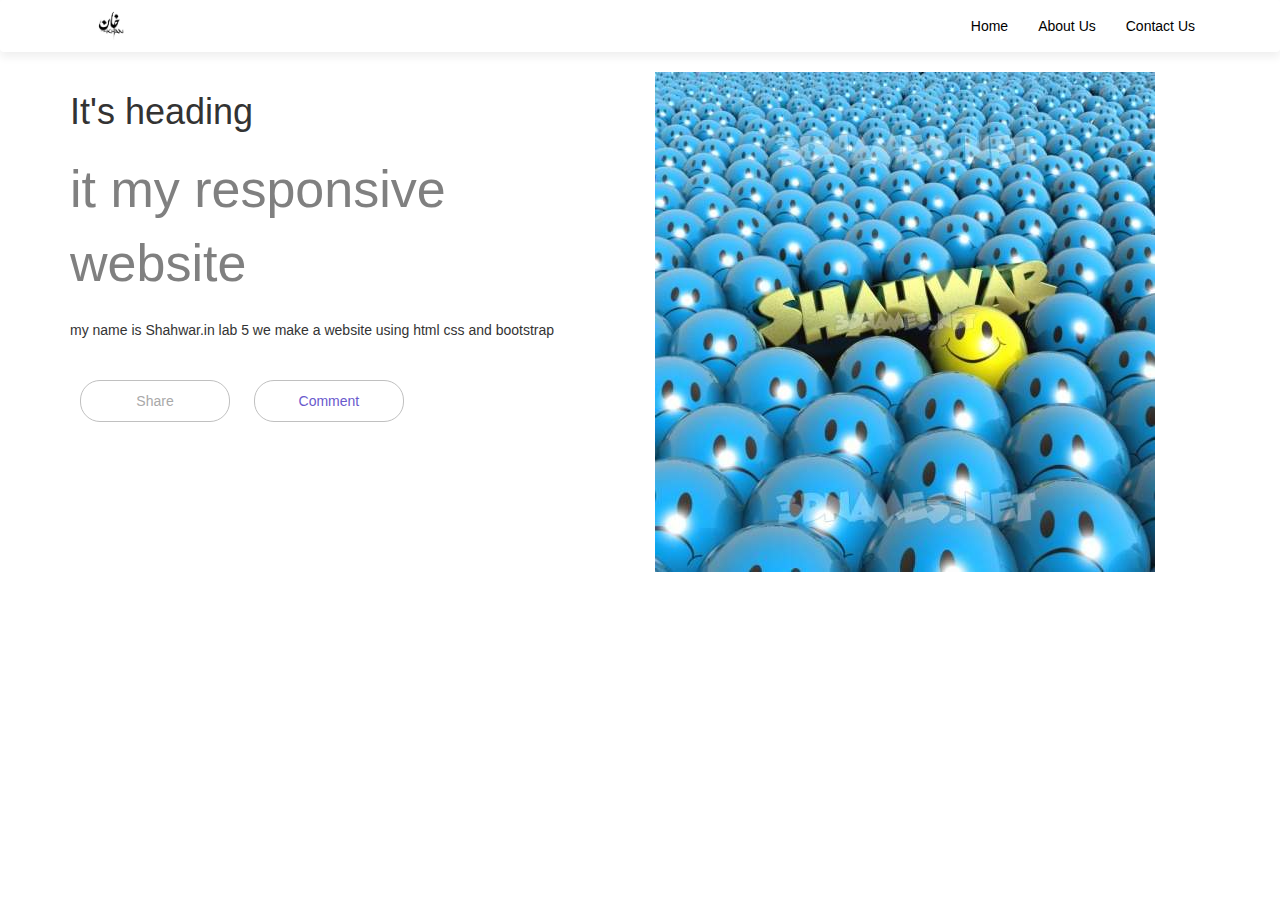
<file: index.html>
<!DOCTYPE html>
<html>
<head>
<meta charset="utf-8">
<title>lab 5</title>
<link rel="stylesheet" type="text/css" href="style.css">
 <!-- Latest compiled and minified CSS -->
 <link rel="stylesheet" href="https://maxcdn.bootstrapcdn.com/bootstrap/3.4.1/css/bootstrap.min.css">

 <!-- jQuery library -->
 <script src="https://ajax.googleapis.com/ajax/libs/jquery/3.5.1/jquery.min.js"></script>
 
 <!-- Latest compiled JavaScript -->
 <script src="https://maxcdn.bootstrapcdn.com/bootstrap/3.4.1/js/bootstrap.min.js"></script> 
</head>
<body>
    <header class="header">
<nav class="navbar navbar-style">
    <div class="container">
        <div class="navbar-header">
            <button type="button" class="navbar-toggle" data-toggle="collapse" data-target="#micon" >
                <span class="icon-bar"></span>
                <span class="icon-bar"></span>
                <span class="icon-bar"></span>
                <span class="icon-bar"></span>
                <span class="icon-bar"></span>
            </button>
            <a href=""><img class="logo" src="LOGOS.jpg"></a>

        </div>
        <div class="collapse navbar-collapse" id="micon"> <ul class="nav navbar-nav navbar-right" id="micon"> 
            <li><a href="">Home</a></li>
            <li><a href="">About us</a></li>
            <li><a href="">Contact us</a></li>
        </ul></div>
    </div>
</nav>  
<div class="container">
    <div class="row">
        <div class="col-sm-6">
            <h1>It's heading</h1>
            <p class="big-text">it my responsive website</p>
            <p>my name is Shahwar.in lab 5 we make a website using html css and bootstrap</p>
        <a class="btn btn-first" href="">Share</a>
        <a class="btn btn-sec" href="">Comment</a>
        </div>
        <div class="col-sm-6">
            <img src="shahwar.jpg" class="img-responsive">
        </div>
    </div>
</div>  
</header>
</body>
</html>
</file>
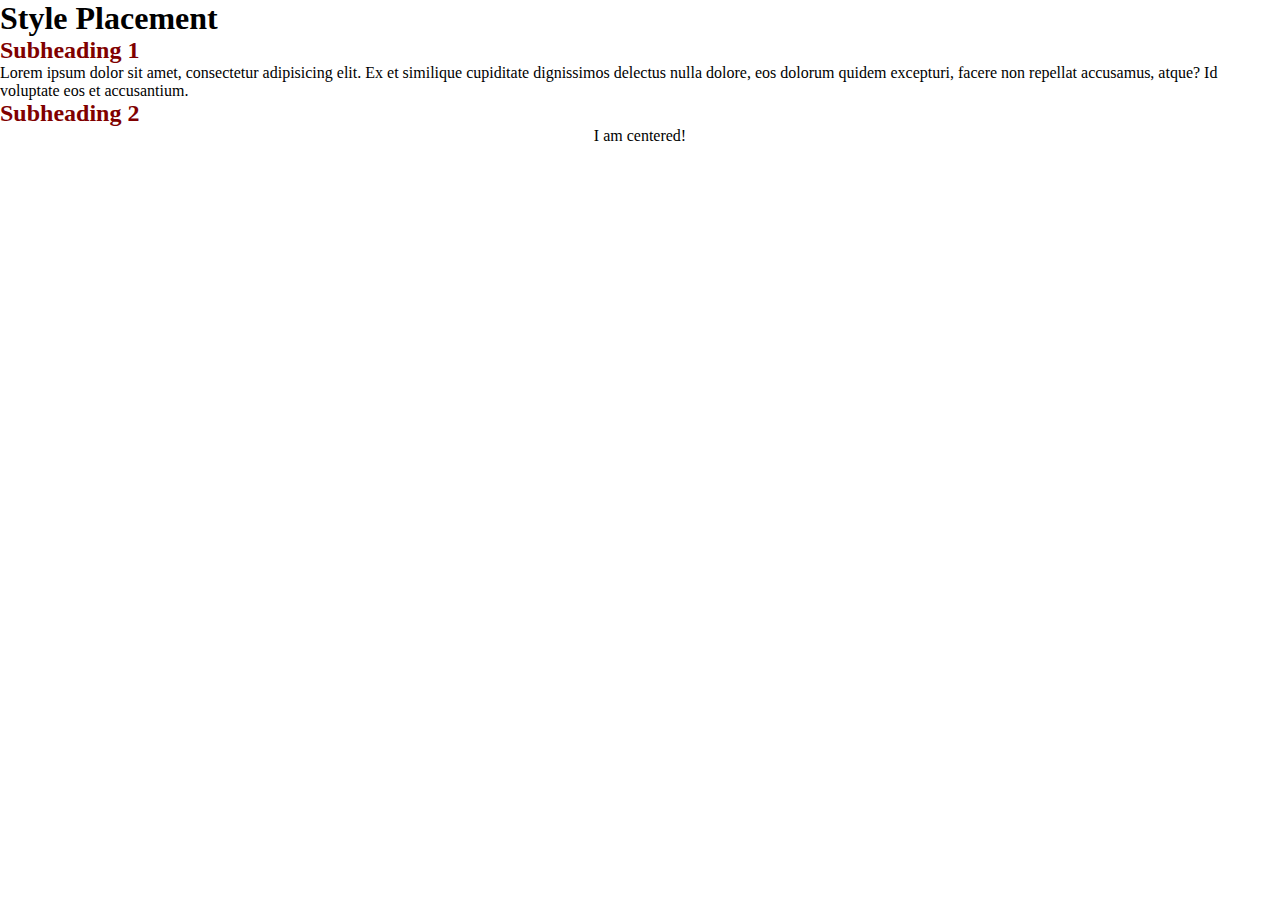
<file: sample code 1.html>
<!DOCTYPE html>
<html>
<head>
<meta charset="utf-8">
<title>Style Placement</title>
<link rel="stylesheet" href="style.css">
<style>

h2 {
  color: maroon;
}

</style>
</head>
<body>
<h1>Style Placement</h1>
<h2>Subheading 1</h2>
<p>Lorem ipsum dolor sit amet, consectetur adipisicing elit. Ex et similique cupiditate dignissimos delectus nulla dolore, eos dolorum quidem excepturi, facere non repellat accusamus, atque? Id voluptate eos et accusantium.</p>
<h2>Subheading 2</h2>
<p style="text-align: center;">I am centered!</p>

</body>
</html>
</file>
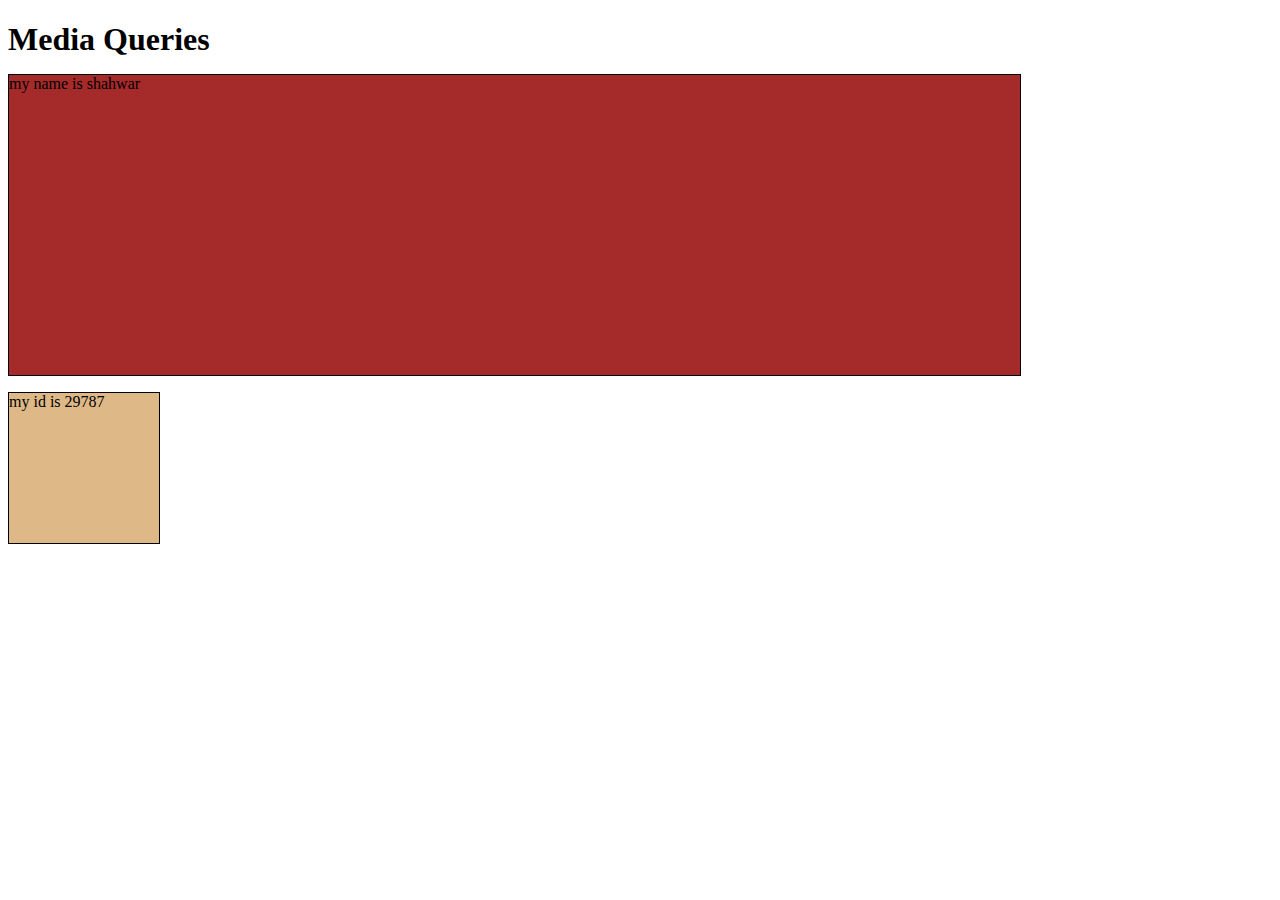
<file: sample code 10.html>
<!DOCTYPE html>
<html>
<head>
<meta charset="utf-8">
<title>Media Queries</title>
<style>

/********** Base styles **********/
h1 {
  margin-bottom: 15px;
}

p {
  border: 1px solid black;
  margin-bottom: 15px;
}
#p1 {
  background-color: #A52A2A;
  width: 300px;
  height: 300px;
}
#p2 {
  background-color: #DEB887;
  width: 50px;
  height: 50px;
}

/********** Large devices only **********/
@media (min-width: 1200px) {
  #p1 {
    width: 80%;
  }
  #p2 {
    width: 150px;
    height: 150px;
  }
}


/********** Medium devices only **********/
@media (min-width: 992px) and (max-width: 1199px) {
  #p1 {
    width: 50%;
  }
  #p2 {
    width: 100px;
    height: 100px;
  }
  body {
    background-color: blue;
  }
}

</style>
</head>
<body>
<h1>Media Queries</h1>

<p id="p1">my name is shahwar</p>
<p id="p2">my id is 29787</p>

</body>
</html>
</file>
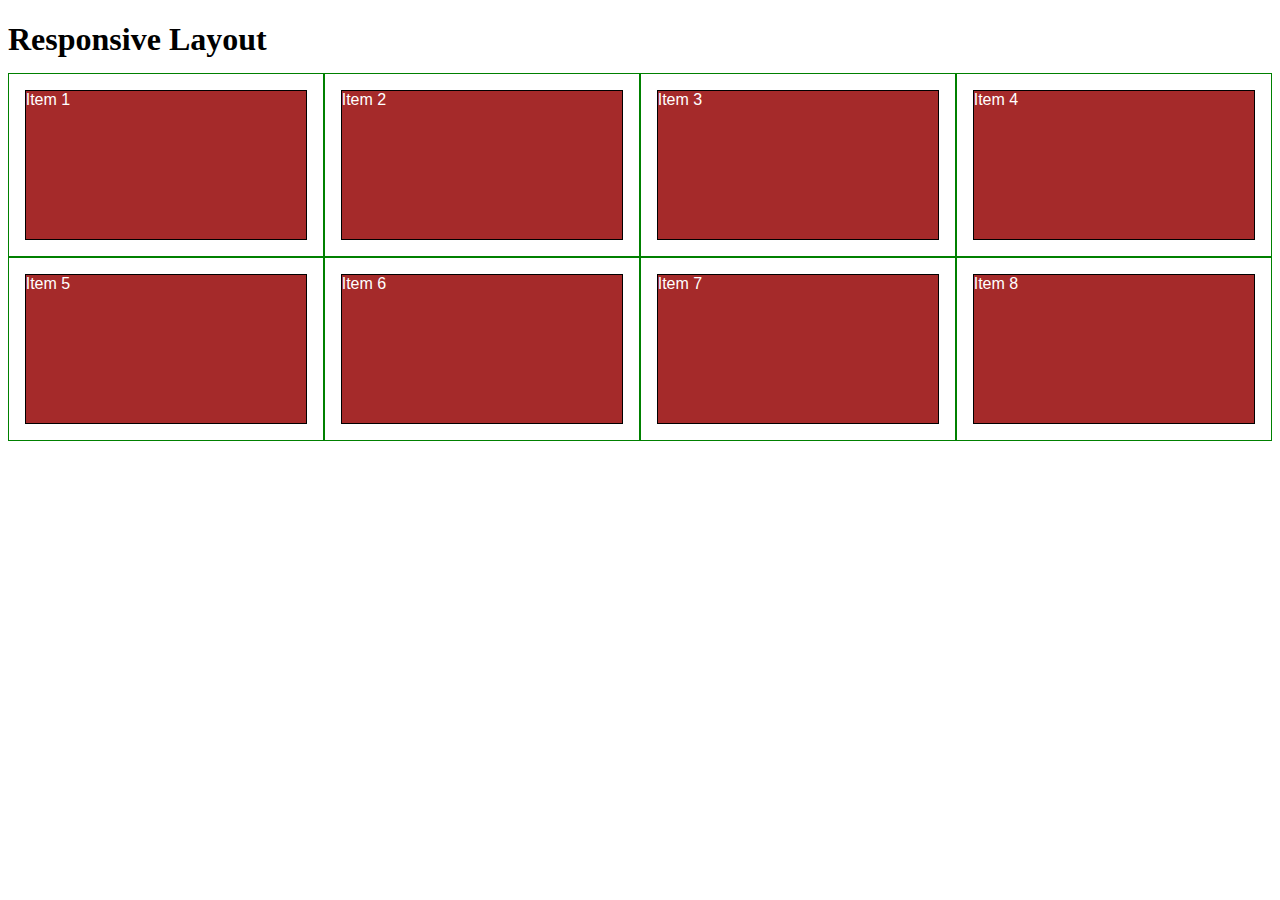
<file: sample code 11.html>
<!DOCTYPE html>
<html>
<head>
<meta charset="utf-8">
<meta name="viewport" content="width=device-width, initial-scale=1">
<title>Responsive Layout</title>
<style>

/********** Base styles **********/
* {
  box-sizing: border-box;
}
h1 {
  margin-bottom: 15px;
}

p {
  border: 1px solid black;
  background-color: #A52A2A;
  width: 90%;
  height: 150px;
  margin-right: auto;
  margin-left: auto;
  font-family: Helvetica;
  color: white;
}

/* Simple Responsive Framework. */
.row {
  width: 100%;
}

/********** Large devices only **********/
@media (min-width: 1200px) {
  .col-lg-1, .col-lg-2, .col-lg-3, .col-lg-4, .col-lg-5, .col-lg-6, .col-lg-7, .col-lg-8, .col-lg-9, .col-lg-10, .col-lg-11, .col-lg-12 {
    float: left;
    border: 1px solid green;
  }
  .col-lg-1 {
    width: 8.33%;
  }
  .col-lg-2 {
    width: 16.66%;
  }
  .col-lg-3 {
    width: 25%;
  }
  .col-lg-4 {
    width: 33.33%;
  }
  .col-lg-5 {
    width: 41.66%;
  }
  .col-lg-6 {
    width: 50%;
  }
  .col-lg-7 {
    width: 58.33%;
  }
  .col-lg-8 {
    width: 66.66%;
  }
  .col-lg-9 {
    width: 74.99%;
  }
  .col-lg-10 {
    width: 83.33%;
  }
  .col-lg-11 {
    width: 91.66%;
  }
  .col-lg-12 {
    width: 100%;
  }
}

/********** Medium devices only **********/
@media (min-width: 992px) and (max-width: 1199px) {
  .col-md-1, .col-md-2, .col-md-3, .col-md-4, .col-md-5, .col-md-6, .col-md-7, .col-md-8, .col-md-9, .col-md-10, .col-md-11, .col-md-12 {
    float: left;
    border: 1px solid green;
  }
  .col-md-1 {
    width: 8.33%;
  }
  .col-md-2 {
    width: 16.66%;
  }
  .col-md-3 {
    width: 25%;
  }
  .col-md-4 {
    width: 33.33%;
  }
  .col-md-5 {
    width: 41.66%;
  }
  .col-md-6 {
    width: 50%;
  }
  .col-md-7 {
    width: 58.33%;
  }
  .col-md-8 {
    width: 66.66%;
  }
  .col-md-9 {
    width: 74.99%;
  }
  .col-md-10 {
    width: 83.33%;
  }
  .col-md-11 {
    width: 91.66%;
  }
  .col-md-12 {
    width: 100%;
  }
}

</style>
</head>
<body>
<h1>Responsive Layout</h1>

<div class="row">
  <div class="col-lg-3 col-md-6"><p>Item 1</p></div>
  <div class="col-lg-3 col-md-6"><p>Item 2</p></div>
  <div class="col-lg-3 col-md-6"><p>Item 3</p></div>
  <div class="col-lg-3 col-md-6"><p>Item 4</p></div>
  <div class="col-lg-3 col-md-6"><p>Item 5</p></div>
  <div class="col-lg-3 col-md-6"><p>Item 6</p></div>
  <div class="col-lg-3 col-md-6"><p>Item 7</p></div>
  <div class="col-lg-3 col-md-6"><p>Item 8</p></div>
</div>

</body>
</html>
</file>
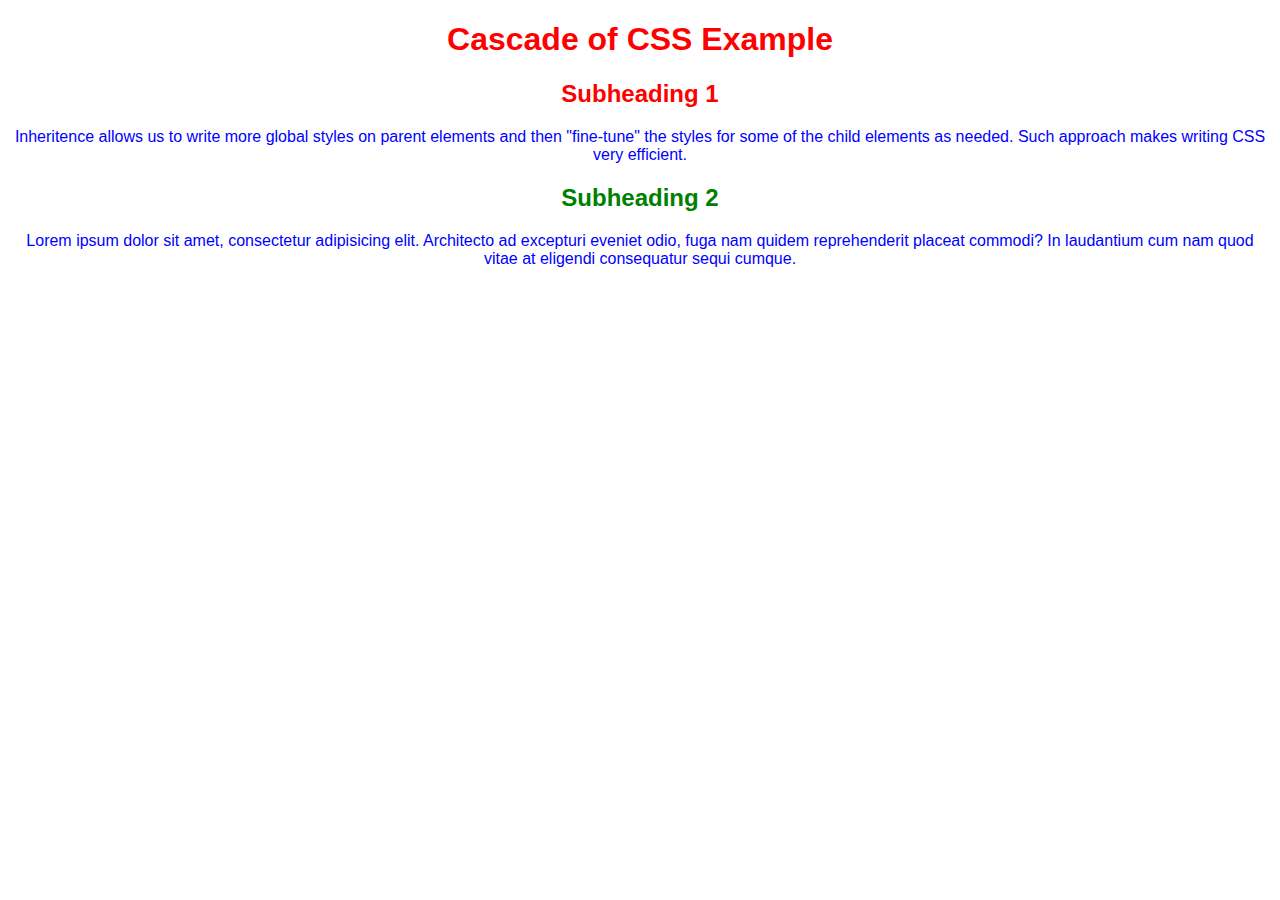
<file: sample code 2.html>
<!DOCTYPE html>
<html>
<head>
<meta charset="utf-8">
<title>Inheritance in CSS</title>
<style>
body {
  color: red;
  text-align: center;
  font-family: Helvetica;
}
p {
  color: blue;
}
</style>
</head>
<body>
<h1>Cascade of CSS Example</h1>
<h2>Subheading 1</h2>
<p>Inheritence allows us to write more global styles on parent elements and then "fine-tune" the styles for some of the child elements as needed. Such approach makes writing CSS very efficient.</p>
<h2 style="color: green;">Subheading 2</h2>
<p>Lorem ipsum dolor sit amet, consectetur adipisicing elit. Architecto ad excepturi eveniet odio, fuga nam quidem reprehenderit placeat commodi? In laudantium cum nam quod vitae at eligendi consequatur sequi cumque.</p>
</body>
</html>
</file>
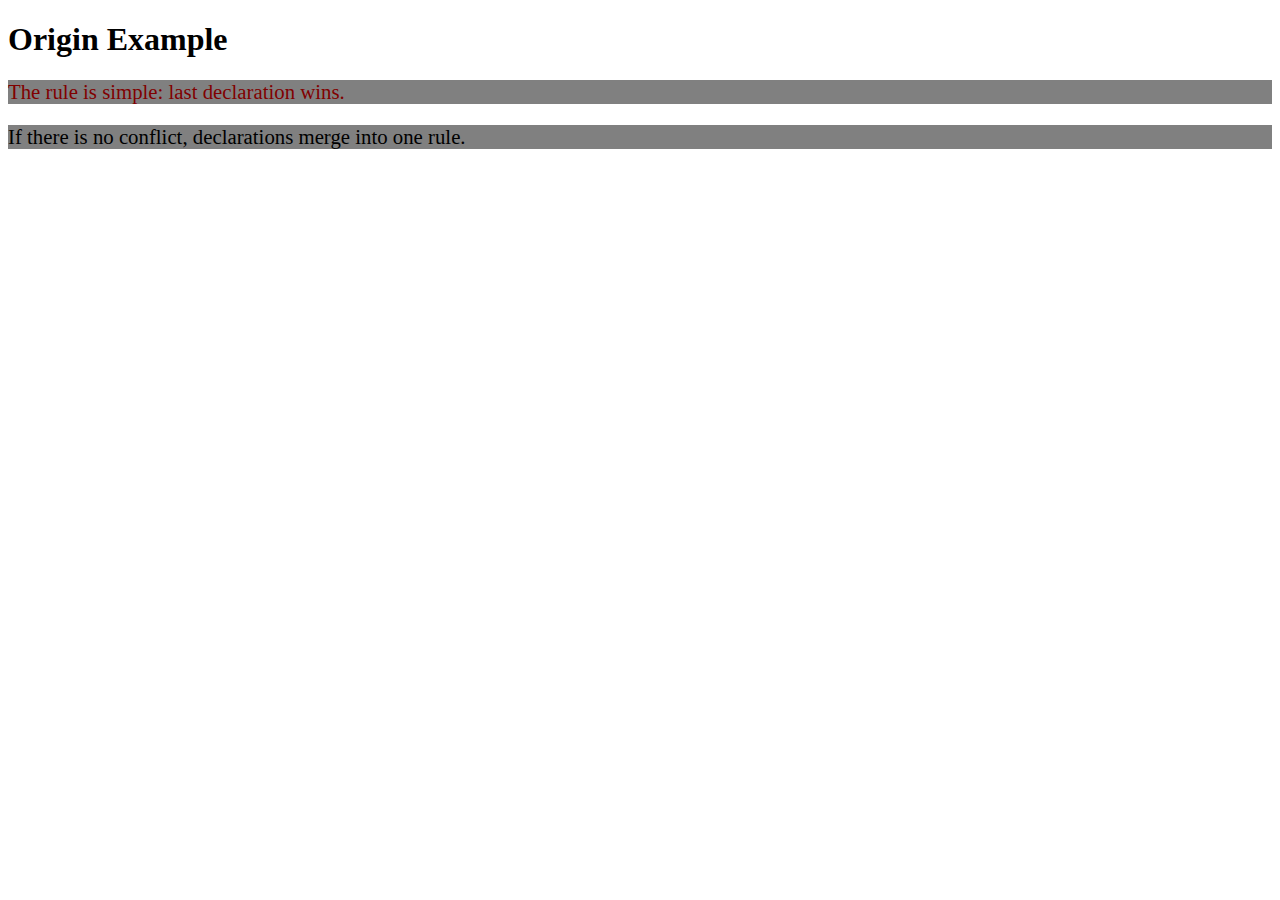
<file: sample code 3.html>
<!DOCTYPE html>
<html>
<head>
<meta charset="utf-8">
<title>Cascade of CSS</title>
<link rel="stylesheet" href="style3.css">
<style>

p {
  color: maroon;
}

</style>
</head>
<body>
<h1>Origin Example</h1>
<p>The rule is simple: last declaration wins.</p>
<p style="color: black;">If there is no conflict, declarations merge into one rule.</p>
</body>
</html>
</file>
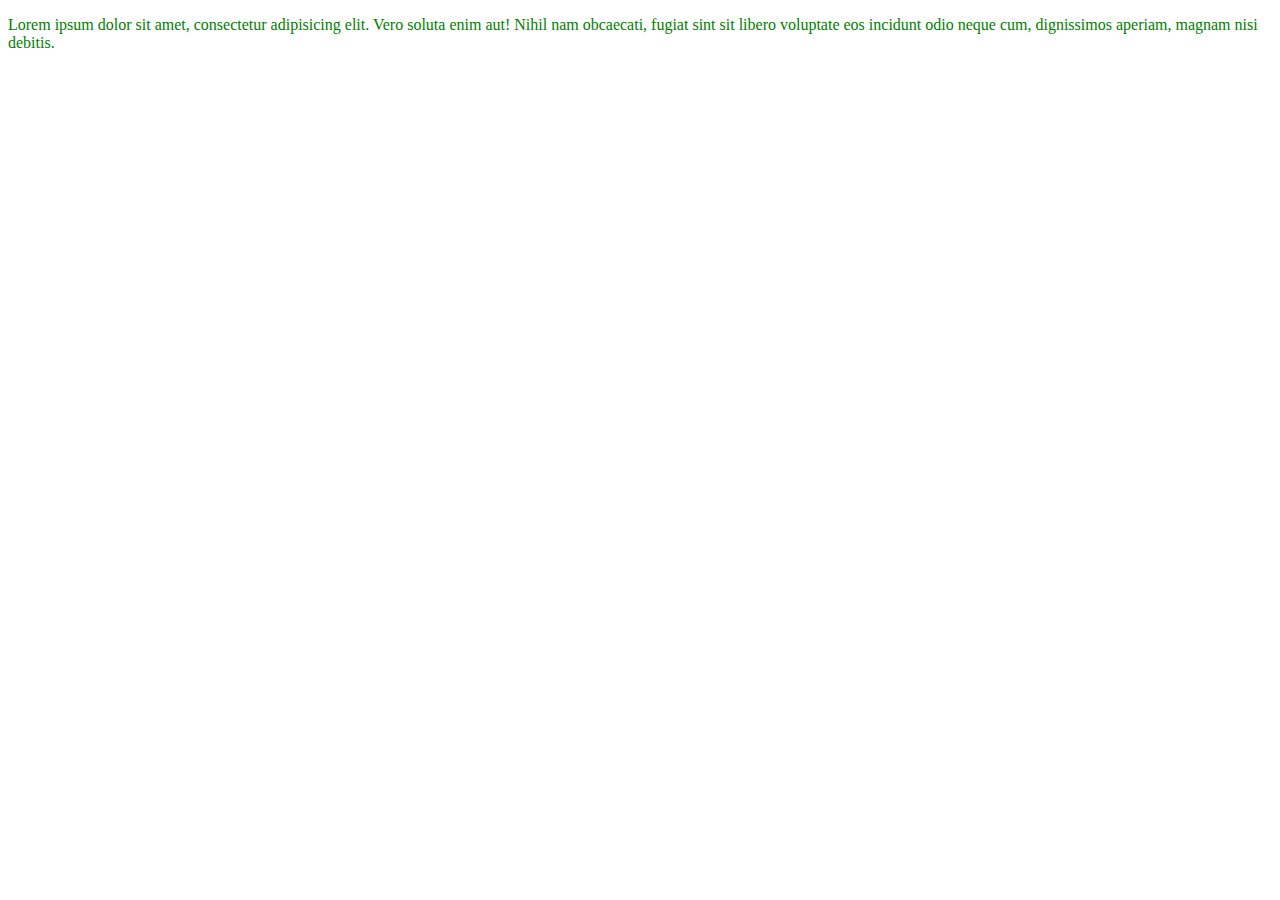
<file: sample code 4.html>
<!DOCTYPE html>
<html>
<head>
<meta charset="utf-8">
<title>Inheritance in CSS</title>
<style>
header.navigation p {
  color: blue;
}
p.blurb {
  color: red;
}
p {
  color: green !important;
}
</style>
</head>
<body>
<header class="navigation">
  <p class="blurb">Lorem ipsum dolor sit amet, consectetur adipisicing elit. Vero soluta enim aut! Nihil nam obcaecati, fugiat sint sit libero voluptate eos incidunt odio neque cum, dignissimos aperiam, magnam nisi debitis.</p>
</header>
</body>
</html>
</file>
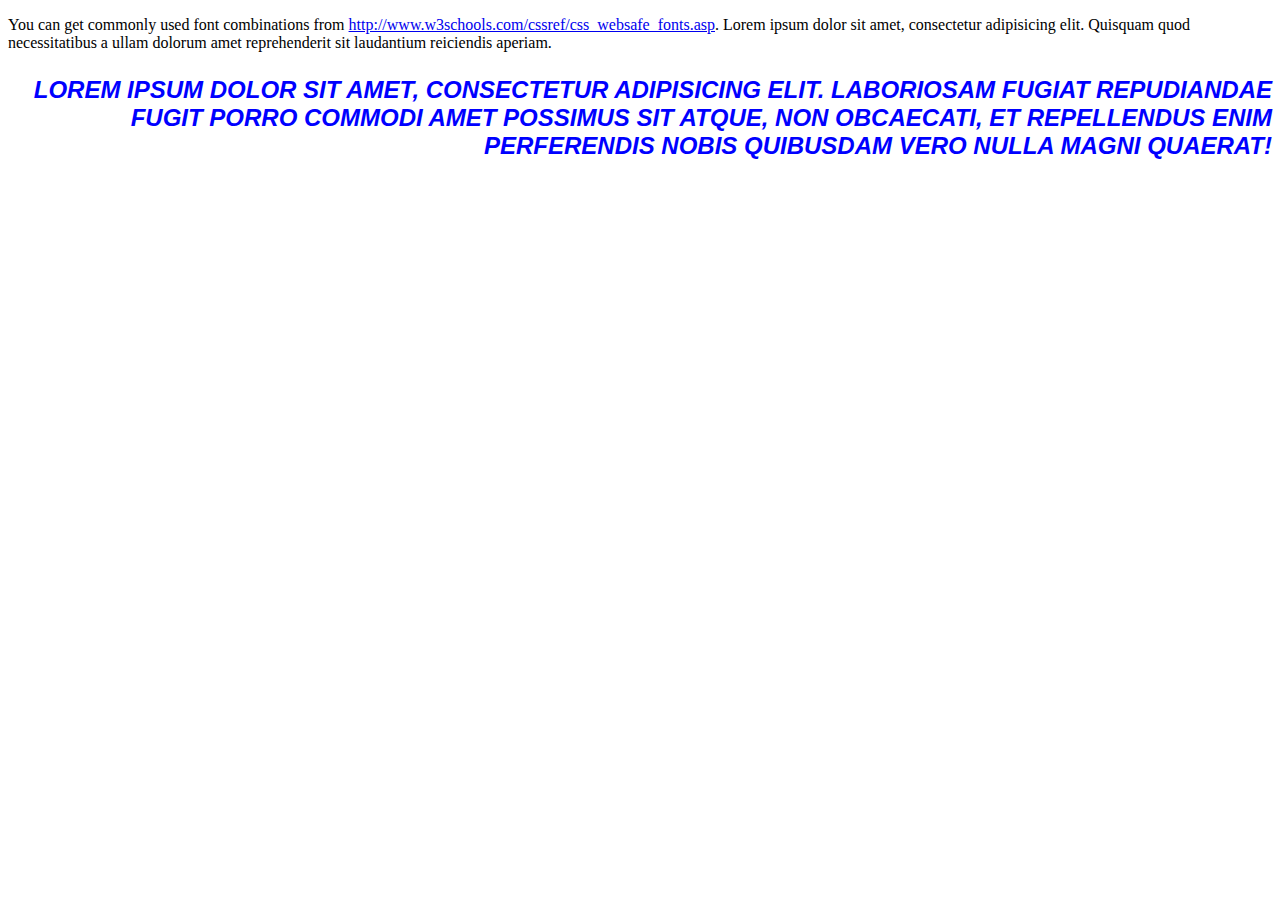
<file: sample code 5.html>
<!DOCTYPE html>
<html>
<head>
<meta charset="utf-8">
<title>Styling Text</title>
<style>
.style {
  font-family: Arial, Helvetica, sans-serif;
  color: #0000ff;
  font-style: italic;
  font-weight: bold;
  font-size: 24px; /* points (pt) are used in print, not screen.*/
  text-transform: uppercase;
  text-align: right;  
}
</style>
</head>
<body>
<p>You can get commonly used font combinations from <a href="http://www.w3schools.com/cssref/css_websafe_fonts.asp">http://www.w3schools.com/cssref/css_websafe_fonts.asp</a>. Lorem ipsum dolor sit amet, consectetur adipisicing elit. Quisquam quod necessitatibus a ullam dolorum amet reprehenderit sit laudantium reiciendis aperiam. </p>
<p class="style">Lorem ipsum dolor sit amet, consectetur adipisicing elit. Laboriosam fugiat repudiandae fugit porro commodi amet possimus sit atque, non obcaecati, et repellendus enim perferendis nobis quibusdam vero nulla magni quaerat!</p>
</body>
</html>
</file>
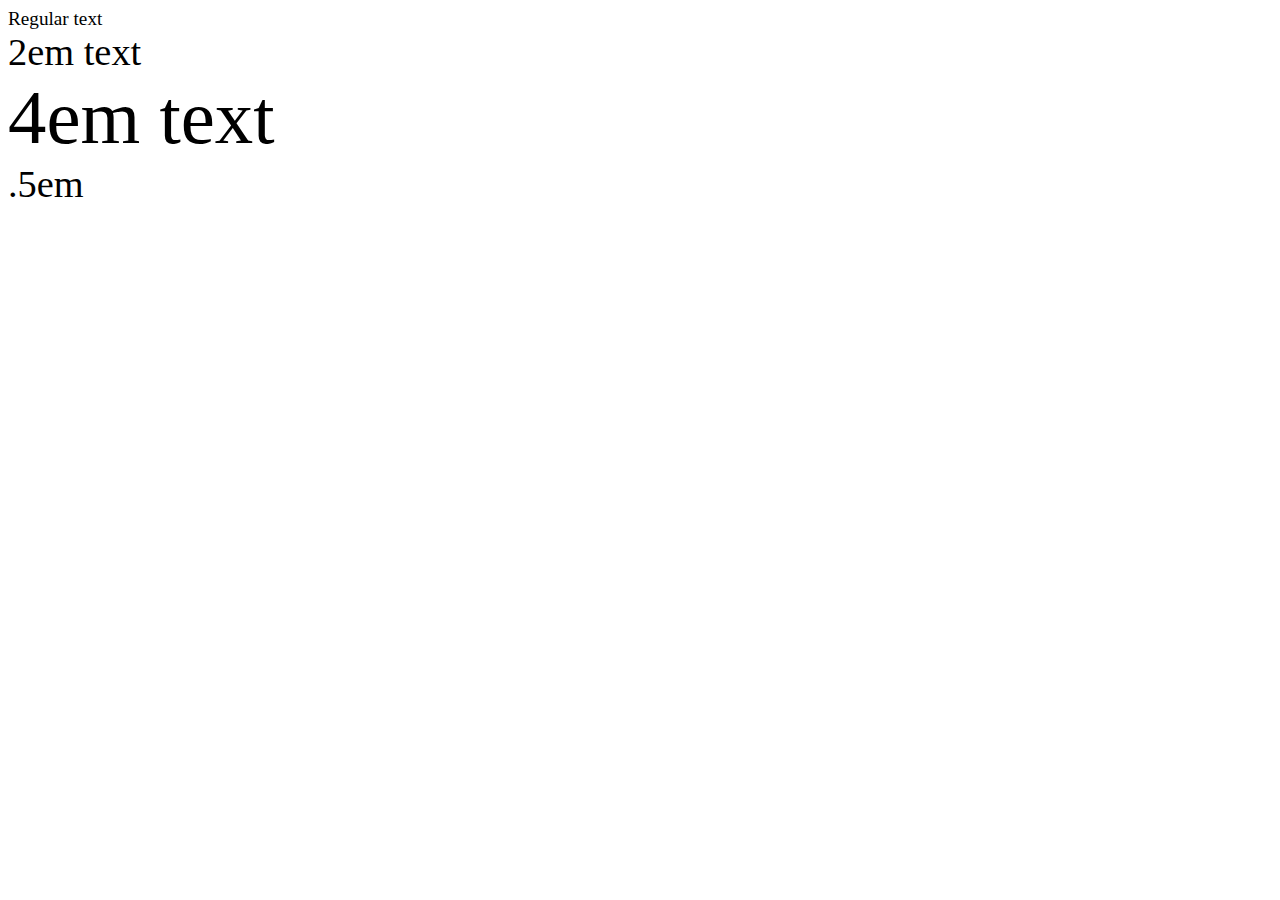
<file: sample code 6.html>
<!DOCTYPE html>
<html>
<head>
<meta charset="utf-8">
<title>Setting Font Size</title>
<style>
body {
  font-size: 120%;
}
</style>
</head>
<body>
<div>Regular text</div>
<div style="font-size: 2em;">2em text
  <div style="font-size: 2em;">4em text
    <div style="font-size: .5em;">.5em </div>
  </div>
</div>
</body>
</html>
</file>
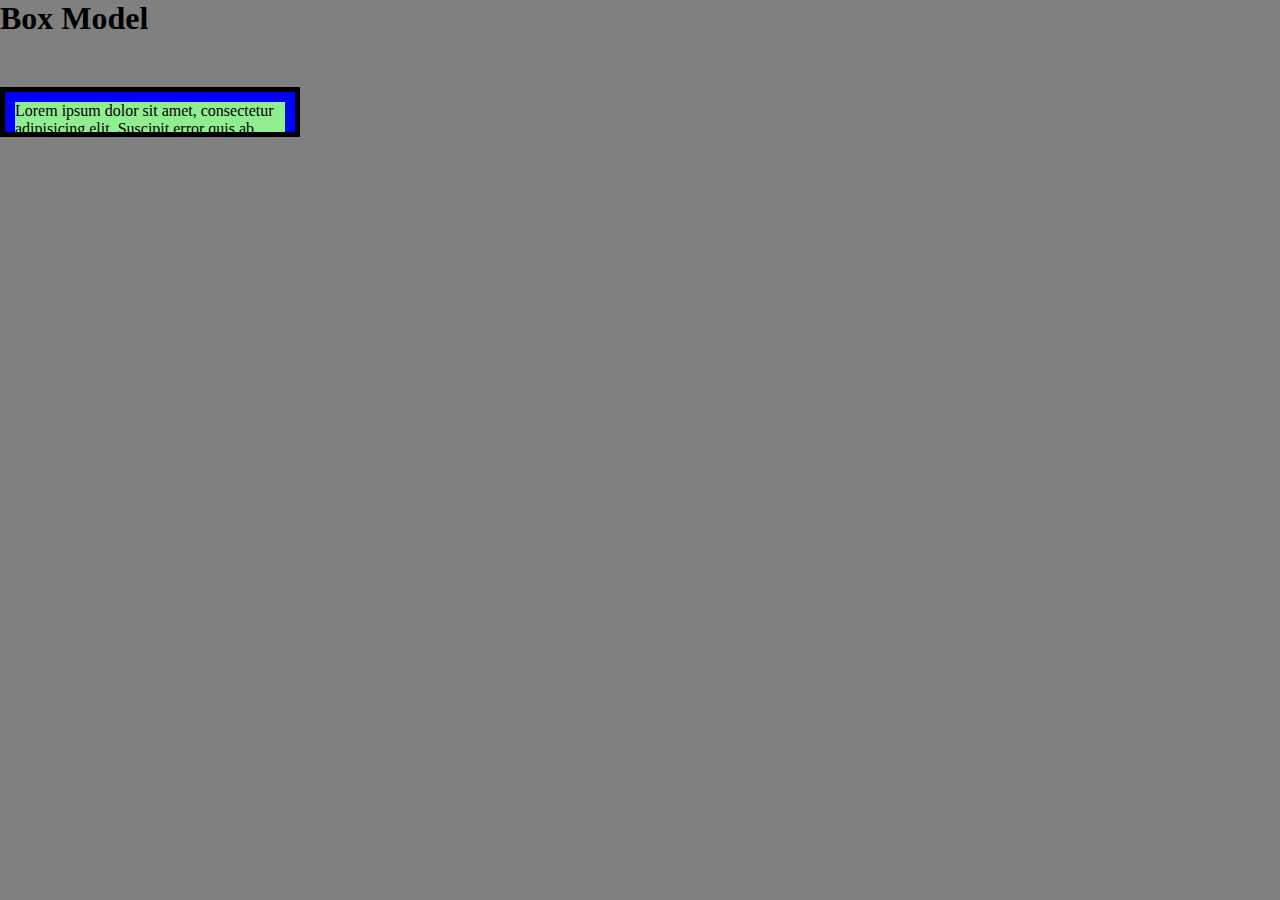
<file: sample code 7.html>
<!DOCTYPE html>
<html>
<head>
<meta charset="utf-8">
<title>The Box Model</title>
<style>
* {
  box-sizing: border-box;
  margin: 0;
  padding: 0;
}

body {
  background-color: gray;
}

#box {
  background-color: blue;
  padding: 10px;
  border: 5px solid black;
  width: 300px;
  height: 50px;
  margin-top: 50px;
  overflow: auto;
}
#content {
  background-color: #90EE90; /* green */
}

h1 {
  margin-bottom: 30px;
}

</style>
</head>
<body>

<h1>Box Model</h1>

<div id="box">
  <div id="content">Lorem ipsum dolor sit amet, consectetur adipisicing elit. Suscipit error quis ab perspiciatis eos inventore recusandae iste itaque numquam facilis, tenetur. Doloribus officiis quae facilis, nisi, ex similique. Animi, perferendis. 
  </div>
</div>


</body>
</html>
</file>
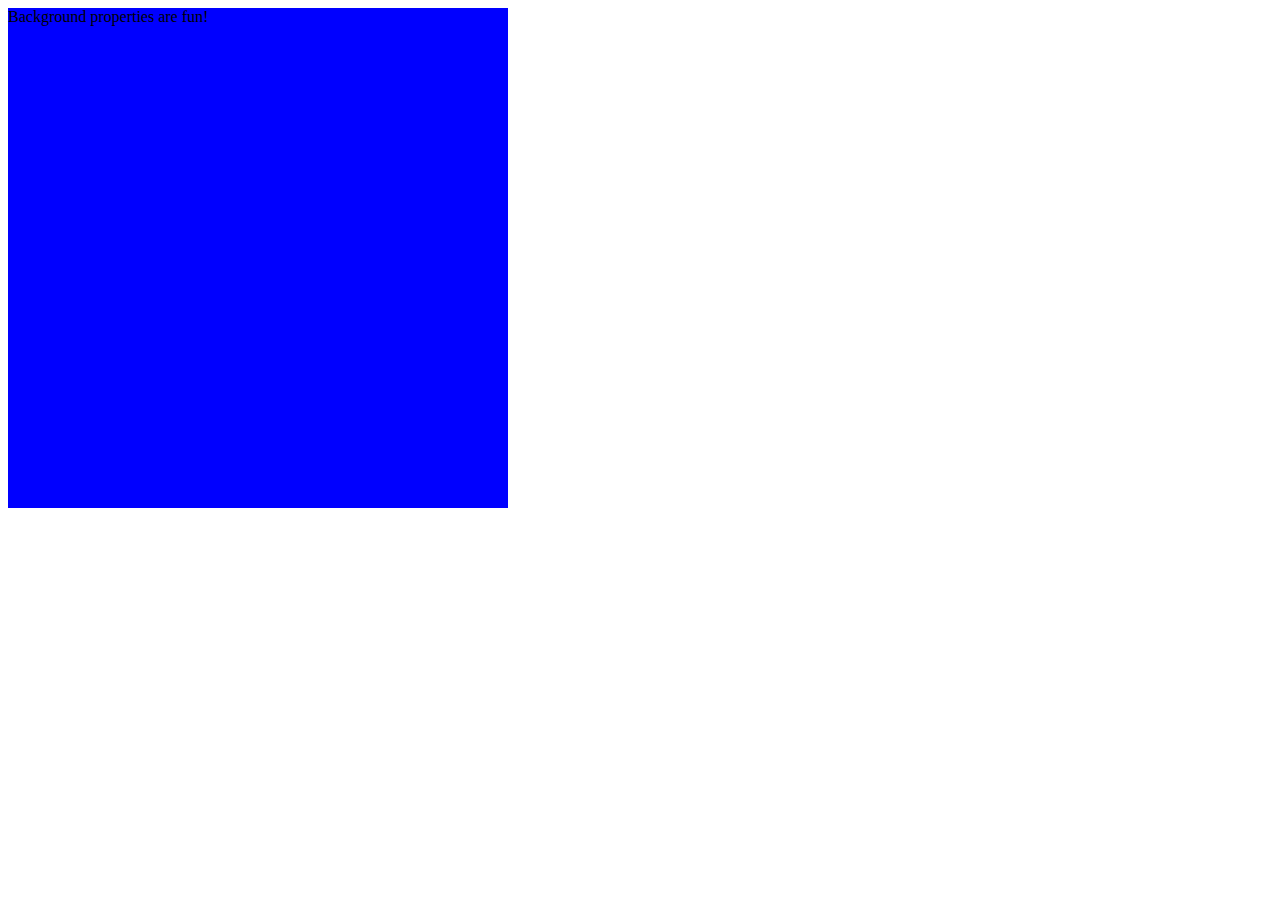
<file: sample code 8.html>
<!DOCTYPE html>
<html>
<head>
<meta charset="utf-8">
<title>Background</title>
<style>
#bg {
  width: 500px;
  height: 500px;
  background: url("https://images.pexels.com/photos/845405/pexels-photo-845405.jpeg?auto=compress&cs=tinysrgb&dpr=1&w=500") no-repeat top center;
  background-color: blue;
}


</style>
</head>
<body>
<div id="bg">Background properties are fun!</div>
</body>
</html>
</file>
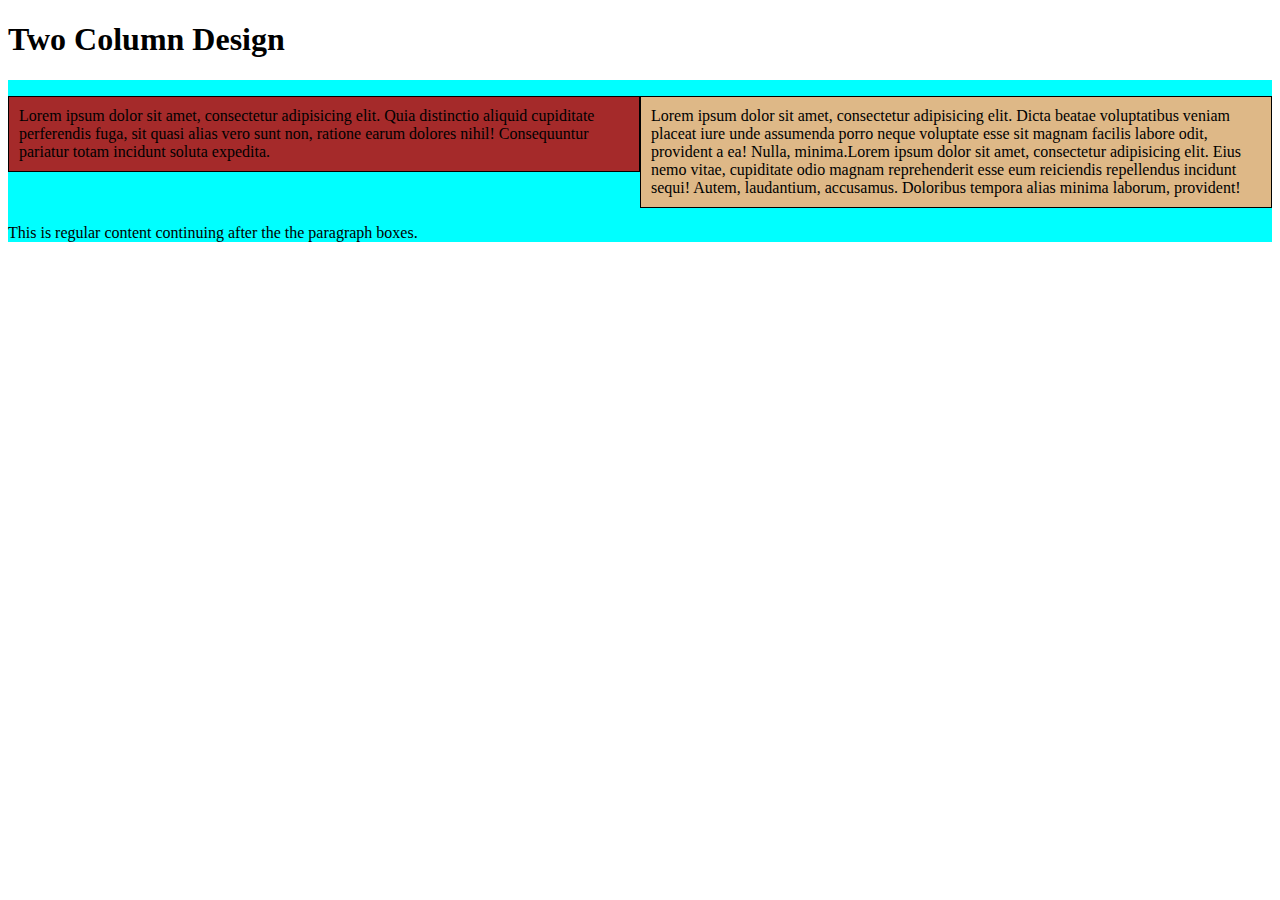
<file: sample code 9.html>
<!DOCTYPE html>
<html>
<head>
<meta charset="utf-8">
<title>Two Column Design</title>
<style>

* {
  box-sizing: border-box;
}

div {
  background-color: #00FFFF;
}
p {
  width: 50%;
  border: 1px solid black;
  float: left;
  padding: 10px;
}

#p1 {
  background-color: #A52A2A;
}
#p2 {
  background-color: #DEB887;
}

section {
  clear: left;
}

</style>
</head>
<body>
<h1>Two Column Design</h1>

<div>
  <p id="p1">Lorem ipsum dolor sit amet, consectetur adipisicing elit. Quia distinctio aliquid cupiditate perferendis fuga, sit quasi alias vero sunt non, ratione earum dolores nihil! Consequuntur pariatur totam incidunt soluta expedita.</p>
  <p id="p2">Lorem ipsum dolor sit amet, consectetur adipisicing elit. Dicta beatae voluptatibus veniam placeat iure unde assumenda porro neque voluptate esse sit magnam facilis labore odit, provident a ea! Nulla, minima.Lorem ipsum dolor sit amet, consectetur adipisicing elit. Eius nemo vitae, cupiditate odio magnam reprehenderit esse eum reiciendis repellendus incidunt sequi! Autem, laudantium, accusamus. Doloribus tempora alias minima laborum, provident!</p>
  <section>This is regular content continuing after the the paragraph boxes.</section>
</div>


</body>
</html>
</file>
<file: style.css>
*{
    margin: 0;
    padding: 0;
}
.header{
    height:100vh;
}
.navbar-style{
    box-shadow: 0 5px 10px #efefef;
    text-transform: capitalize;
}
.logo{
    height:48px;
    padding: 2px 10px;
}
.icon-bar{
    background: black;
}
li a{
    color: black
}
.big-text{
    font-size: 52px;
    margin: 20px 0;
    color:gray
}
a.btn{
    margin: 30px 10px;
    width: 150px;
    padding: 10px;
    border-radius: 20px ;
}
a.btn-first{
    background-color: transparent;
    color:darkgray;
    border: 1px solid silver;
}
a.btn-sec{
    background: transparent;
    border: 1px solid silver;
    color: slateblue;
}
a.btn:hover{
    background: red;
    border: none;
    color: snow;
    box-shadow: 5px 5px 10px cornsilk;
    transition: 0.3s;
}
</file>
<file: style3.css>
p {
    font-size: 130%;
    background-color: gray;
    color: white;
  }
</file>
